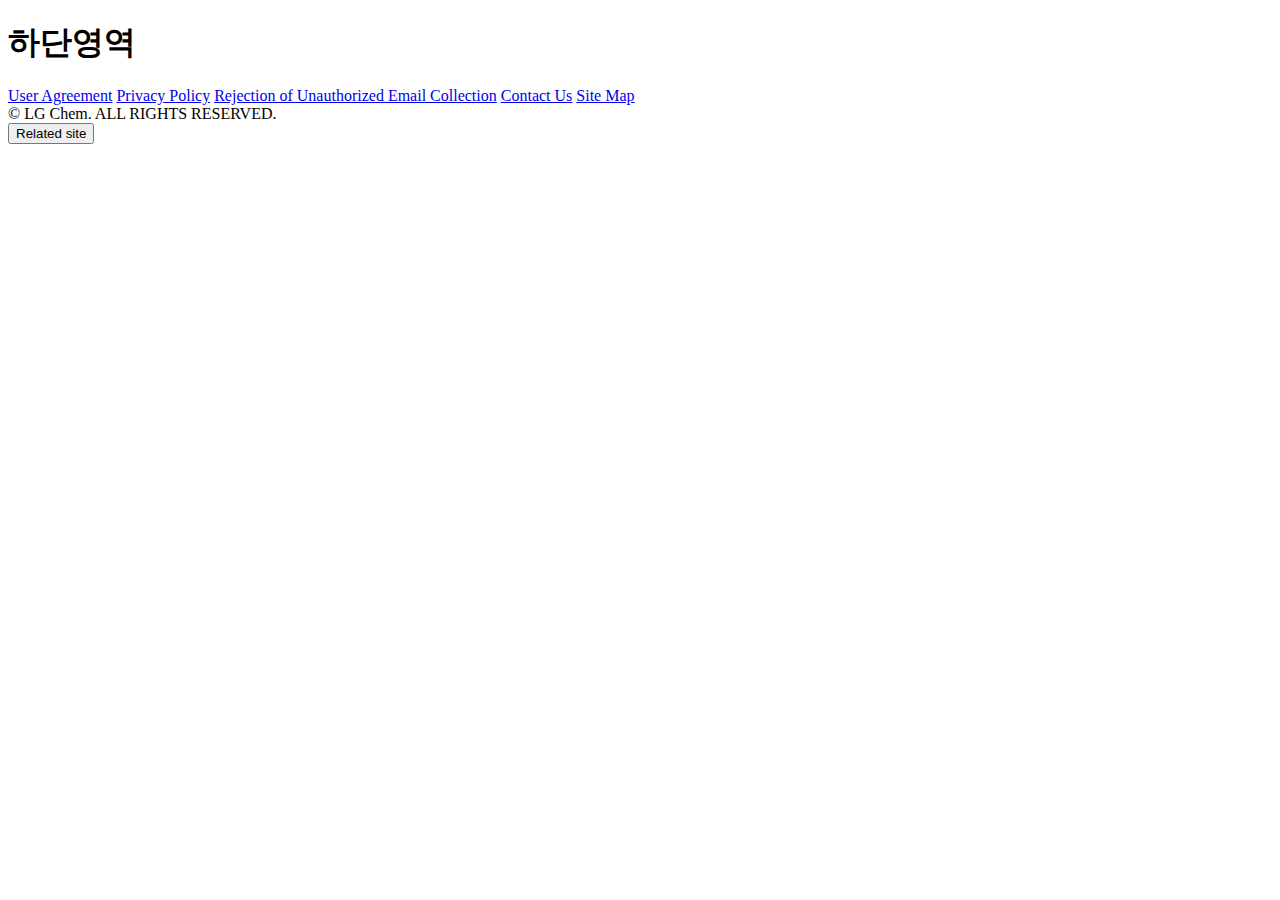
<file: bin/main/templates/commons/footer.html>
<!DOCTYPE html>
<html xmlns:th="http://www.thymeleaf.org">
<head>
	<meta charset="UTF-8">
	<title>Insert title here</title>
</head>
<body>
	<footer th:fragment="footer" class="footer-wrap">
		<h1>하단영역</h1>
		<div class="footer space-between">
			<section id="footer-menu">
				<div class="term">
					<div class="row-align space-between">
						<a class="pipe" href="#">User Agreement</a>
						<a class="pipe" href="#">Privacy Policy</a>
						<a class="pipe" href="#">Rejection of Unauthorized Email Collection</a>
						<a class="pipe" href="#">Contact Us</a>
						<a href="#">Site Map</a>
					</div>
				</div>
				<div class="rights">
					<span>© LG Chem. ALL RIGHTS RESERVED.</span>
				</div>
			</section>
			<section>
				<button class="related">
				Related site
				</button>
			</section>
		</div>
	</footer>
</body>
</html>
</file>
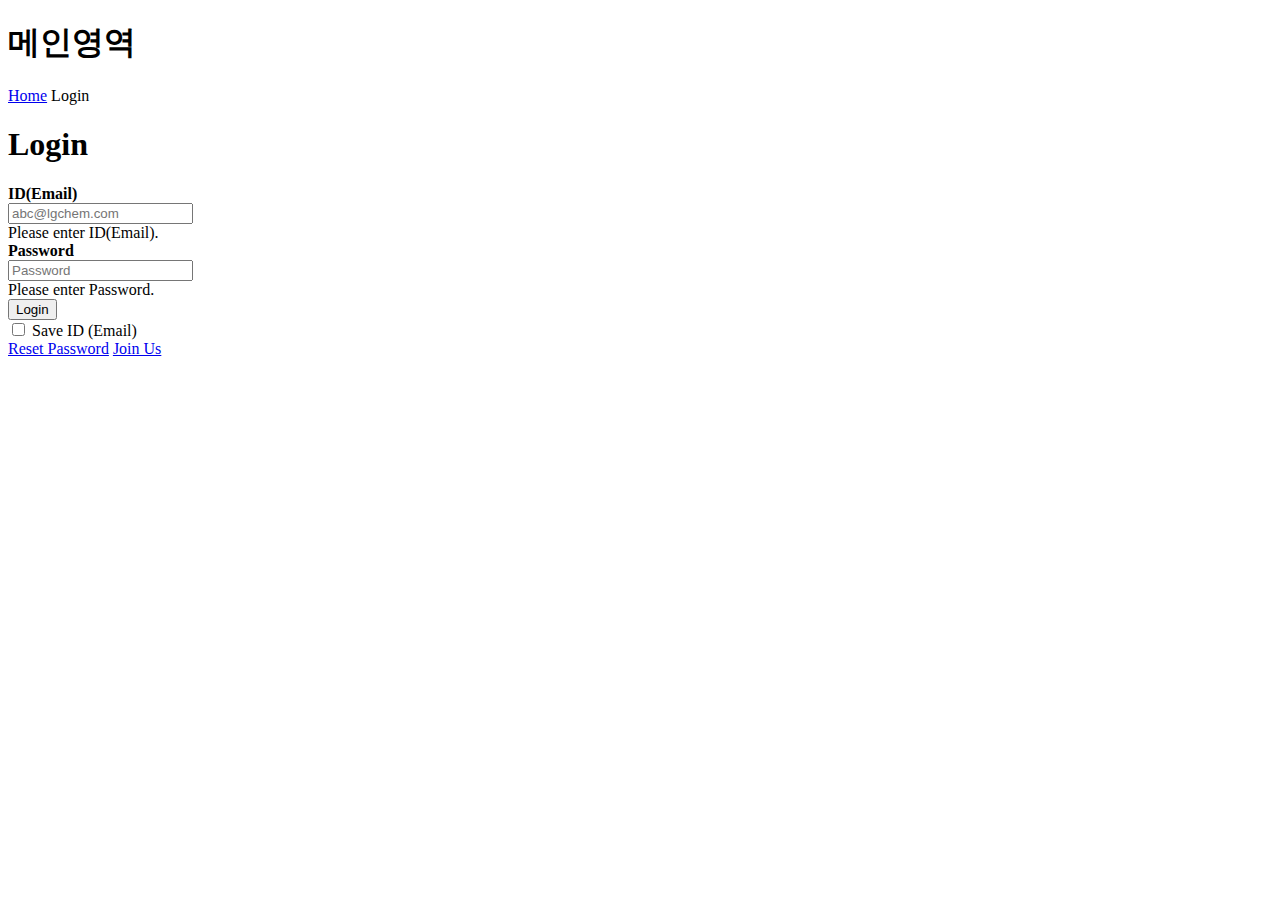
<file: bin/main/templates/member/login.html>
<!DOCTYPE html>
<html xmlns:th="http://www.thymeleaf.org">
<head>
	<meta charset="UTF-8">
	<title>Insert title here</title>
</head>
<body>
	<!-- header -->
	<div th:insert="~{/commons/header :: header}"></div>
	<!-- main  -->
		<h1>메인영역</h1>
		<section class="login-page-top">
			<div class="inner-section">
				<div class="breadcrumb">
					<a href="/">Home</a>
					<span>Login</span>
				</div>
				<h1>Login</h1>
			</div>
		</section>
		<section class="login-section">
			<div class="inner-section">
				<section class="sub-section">
					<form name="loginForm" id="loginForm" action="">
						<div class="register-area login-area">
							<div class="list-row">
								<strong class="list-column title">ID(Email)</strong>
								<div class="list-column">
									<input 
										type="text" 
										name="MemberLogin" 
										id="MemberLogin" 
										placeholder="abc@lgchem.com"
									>
									<div class="error-msg">
									Please enter ID(Email).
									</div>
								</div>
							</div>
							<div class="list-row">
								<strong class="list-column title">Password</strong>
								<div class="list-column">
									<div class="password">
										<input
											type="text"
											name="MemberPassword"
											id="MemberPassword"
											placeholder="Password"
										>
									</div>
									<div class="error-msg">
									Please enter Password.
									</div>
								</div>
							</div>
							<div class="list-row">
								<button class="full-btn" type="button" onclick="">
								Login
								</button>
							</div>
							<div class="list-row btn-area">
								<div class="float-log">
									<span class="checkBox">
										<input
											type="checkbox"
											name="checkbox"
											id="emailSave"
										>
										<label class="emailSave">
										Save ID (Email)
										</label>
									</span>
								</div>
								<div class="float-reset">
									<a href="#" class="btn-reset">Reset Password</a>
									<a href="#" class="btn-reset">Join Us</a>
								</div>
							</div>
						</div>
					</form>
				</section>
			</div>
		</section>
	<!-- footer -->
	<div th:insert="~{/commons/footer :: footer}"></div>
</body>
</html>
</file>
